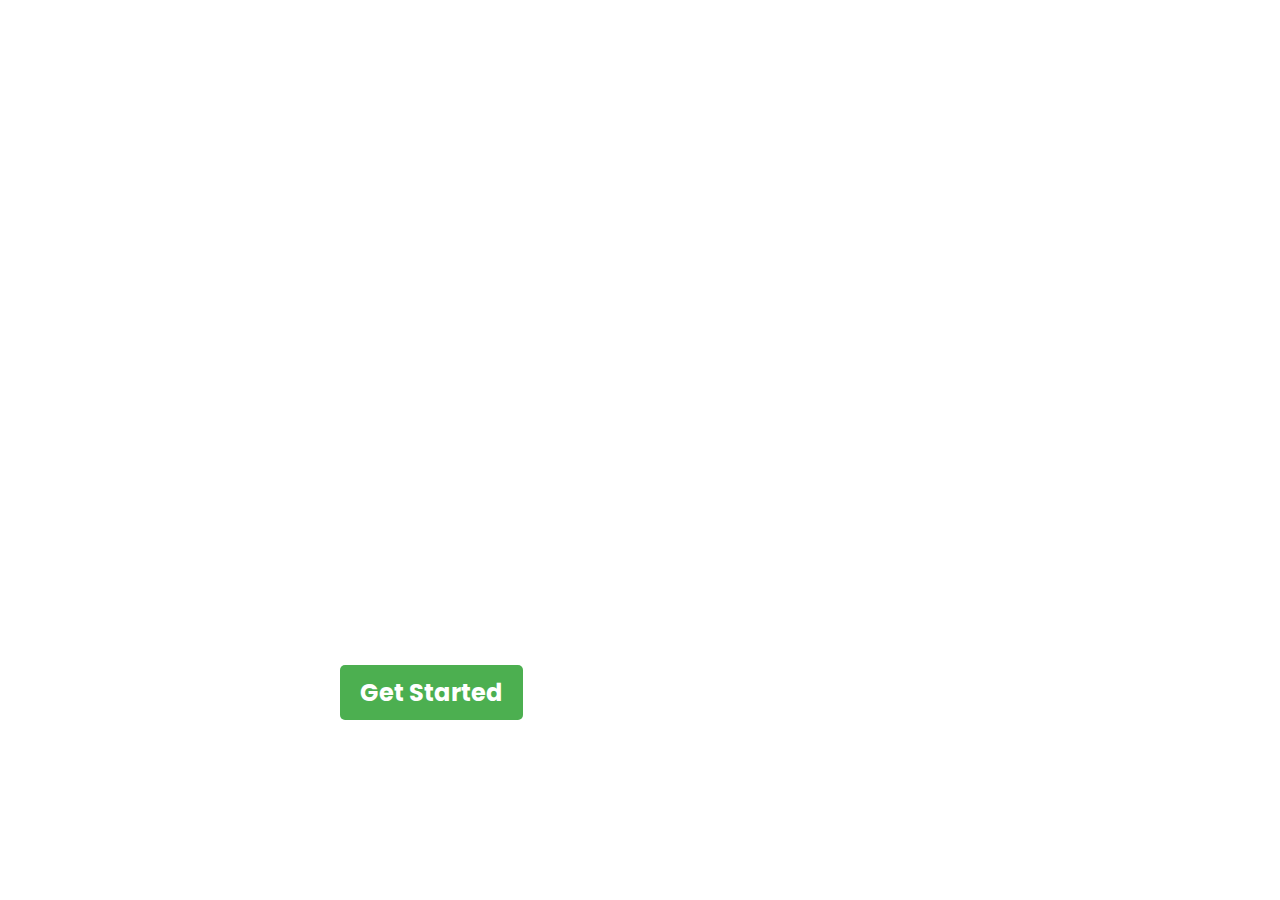
<file: index.html>
<!DOCTYPE html>
<html lang="en">

<head>
    <meta charset="UTF-8">
    <title>FootInfo - Football App</title>
    <link rel="stylesheet" href="style.css">
</head>

<body>
    <header>
    <div id="typewriter-text"></div>

    <script>
        const text = "Welcome to FootInfo Your number one source of football updates";
        let index = 0;

        function typeWriter() {
            if (index < text.length) {
                document.getElementById("typewriter-text").innerHTML += text.charAt(index);
                index++;
                setTimeout(typeWriter, 100);
            }
        }

        typeWriter();
    </script>
    </header>

    <main>
        <section class="description">
            <p>FootInfo is your go-to app for all things football. Stay updated with the latest match details, news, and
                standings. Use the search bar to find information about your favorite teams, players, and leagues.</p>
            <a href="./search.html" class="btn">Get Started</a>
        </section>
    </main>

</body>

</html>
</file>
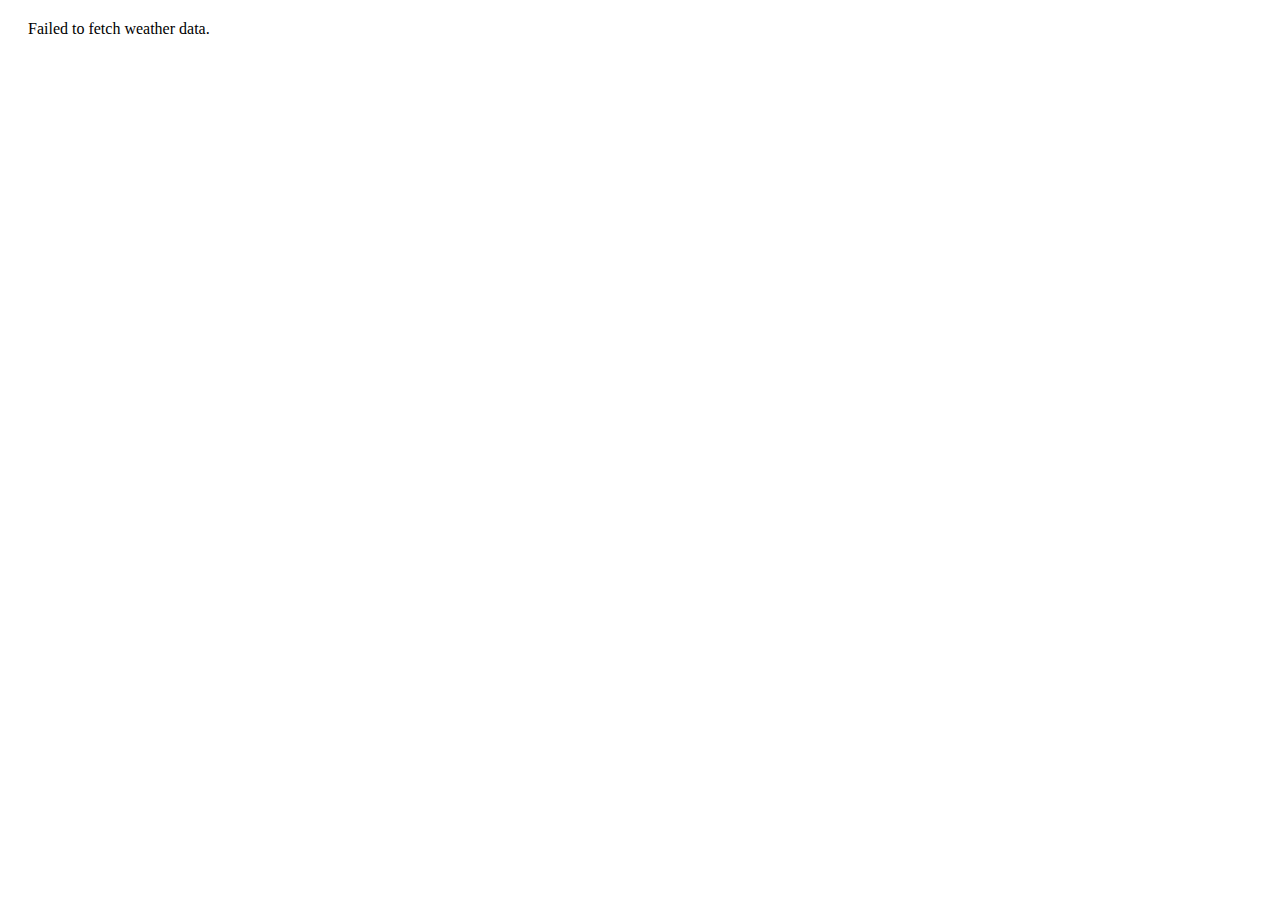
<file: search.html>
<!DOCTYPE html>
<html lang="en">
<head>
    <meta charset="UTF-8">
    <meta name="viewport" content="width=device-width, initial-scale=1.0">
    <title>Weather Information</title>
    <style>
        #search-bar {
            margin: 20px;
        }
        #results {
            margin: 20px;
        }
    </style>
</head>
<body>

    <div id="results"></div>

    <script>
        document.addEventListener('DOMContentLoaded', async function () {
            const resultsContainer = document.getElementById('results');

            // Function to fetch weather data from a public weather API
            async function fetchWeatherData(country) {
                const apiUrl = `https://api.open-meteo.com/weather?forecast=24h&daily=7&timezone=Europe%2FBerlin&country=${country}`;

                try {
                    const response = await fetch(apiUrl);

                    if (!response.ok) {
                        throw new Error('Failed to fetch weather data');
                    }

                    const data = await response.json();
                    return data;
                } catch (error) {
                    console.error('Error fetching weather data:', error.message);
                    return null;
                }
            }

            // Function to display weather results
            function displayWeatherResults(weatherData) {
                if (!weatherData) {
                    resultsContainer.innerHTML = 'Failed to fetch weather data.';
                    return;
                }

                // Customize the display based on the structure of the weather data
                const formattedResults = JSON.stringify(weatherData, null, 2);

                resultsContainer.innerHTML = `<pre>${formattedResults}</pre>`;
            }

            // Fetch weather data for a specific country (e.g., Germany)
            const countryToSearch = 'Germany';
            const weatherData = await fetchWeatherData(countryToSearch);
            displayWeatherResults(weatherData);
        });
    </script>

</body>
</html>
</file>
<file: style.css>
@import url('https://fonts.googleapis.com/css2?family=Poppins&display=swap');
* {
    font-family: 'Poppins', sans-serif;
    margin: 0;
    padding: 0;

}
body {
    background-size: contain;
}

header {
    color: #fff;
    font-size: 2.5rem;
    display: flex;
    align-items: center;
    justify-content: center;
    height: 50vh;
}


.description {
    font-size: 1.5rem;
    font-weight: bold;
    color: #fff;
    max-width: 600px;
    margin: 20px auto;
    padding: 20px;
    }

.btn {
    display: inline-block;
    padding: 10px 20px;
    background-color: #4CAF50;
    color: #fff;
    text-decoration: none;
    border-radius: 5px;
    transition: background-color 0.3s;
}

.btn:hover {
    background-color: #45a049;
}
</file>
